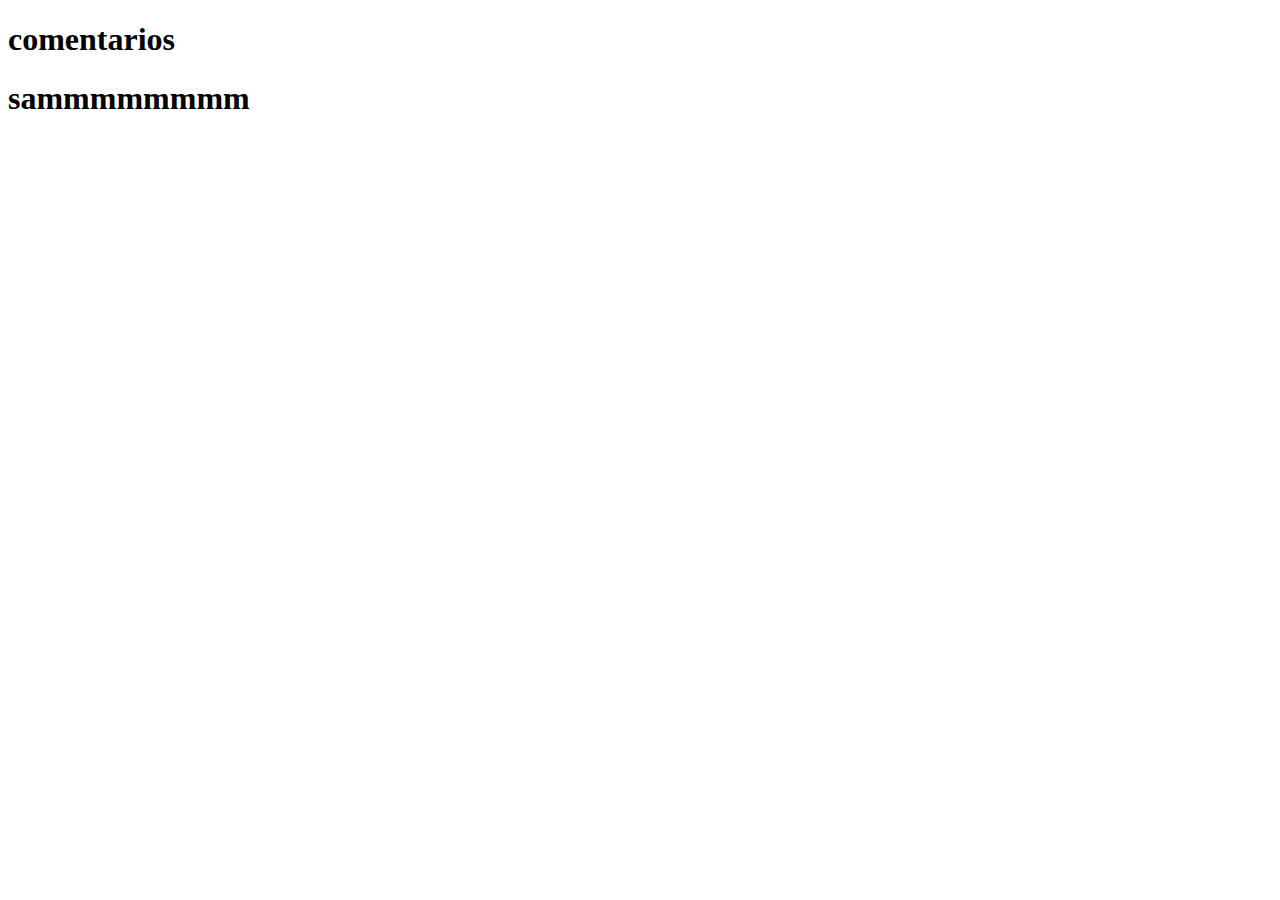
<file: comentarios/index.html>
<!DOCTYPE html>
<html lang="en">
<head>
    <meta charset="UTF-8">
    <meta name="viewport" content="width=device-width, initial-scale=1.0">
    <title>comentarios</title>
</head>
<body>
    <h1>comentarios</h1>
    <!-- comentario -->
     <!-- ola tudo bem -->
      <!-- eaiiiii -->
       <!-- olaaa -->
    <h1>sammmmmmmm</h1>
</body>
</html>
</file>
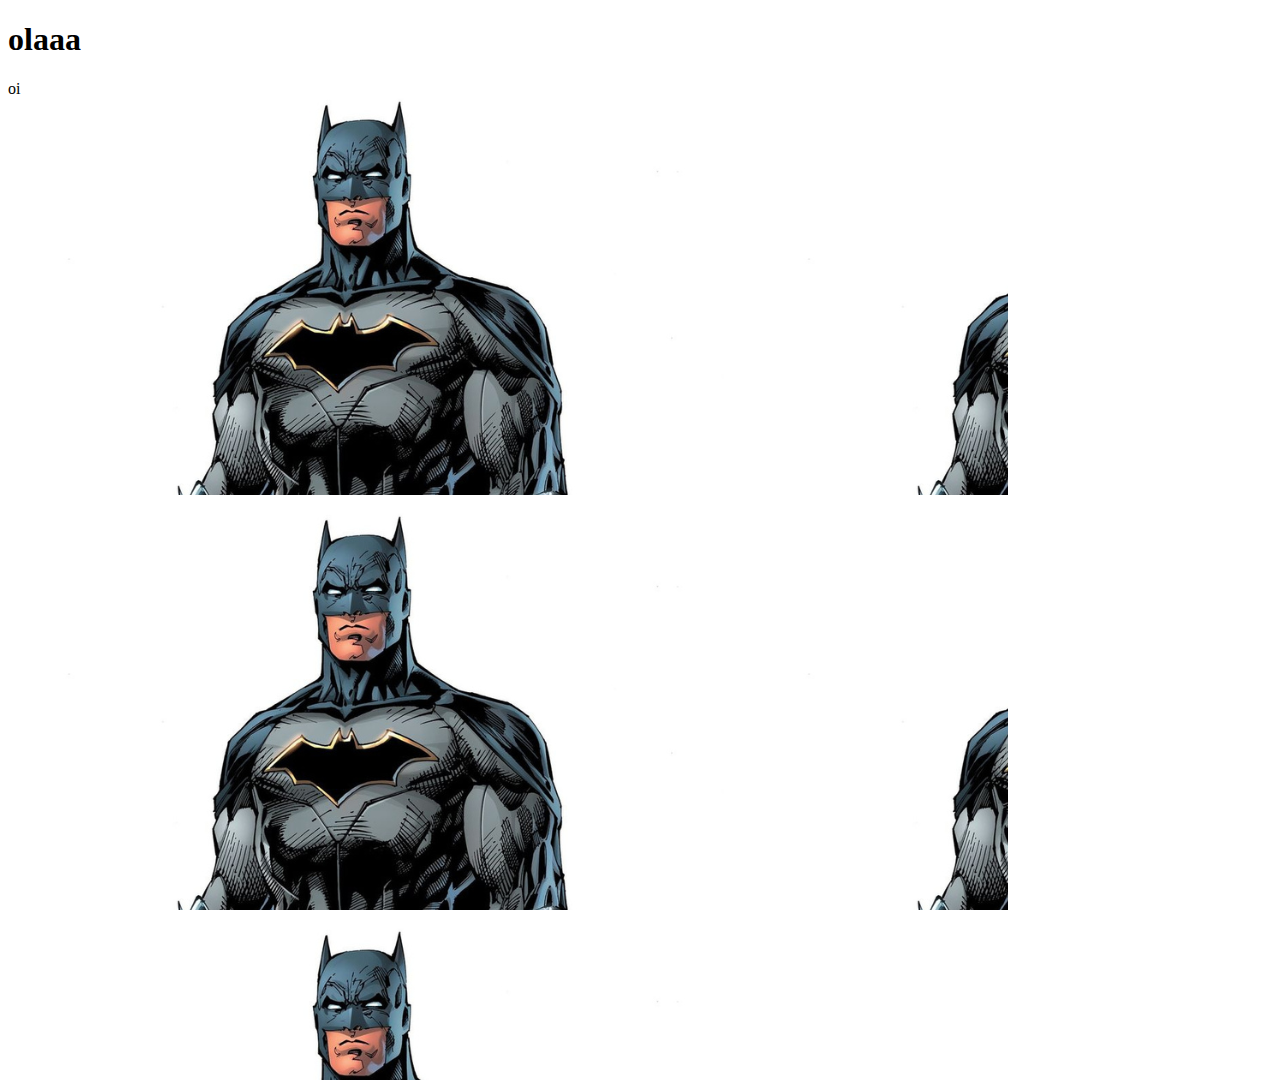
<file: como vincular links corretamente/index.html>
<!DOCTYPE html>
<html lang="en">
<head>
    <meta charset="UTF-8">
    <meta name="viewport" content="width=device-width, initial-scale=1.0">
    <title>vinculando arquivos</title>
    <link rel="stylesheet" href="./style.css">

</head>
<body>
    <h1>olaaa</h1>

    <div>
        oi
    </div>
</body>
</html>
</file>
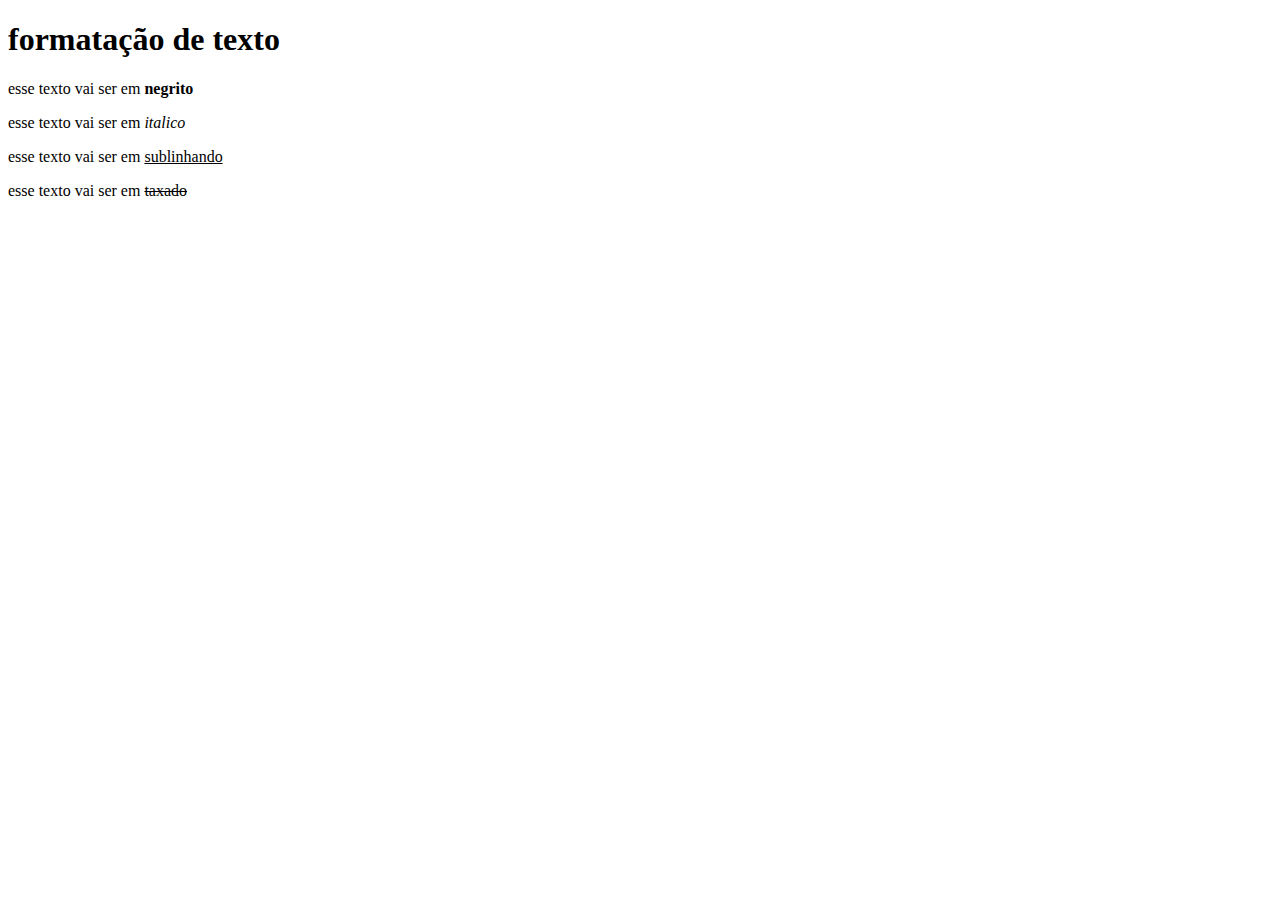
<file: formatação de texto/index.html>
<!DOCTYPE html>
<html lang="en">
<head>
    <meta charset="UTF-8">
    <meta name="viewport" content="width=device-width, initial-scale=1.0">
    <title>formatação de texto</title>
</head>
<body>
    <h1>formatação de texto</h1>
       <p>esse texto vai ser em <strong>negrito</strong></p>
       <p>esse texto vai ser em <i>italico</i></p>
       <p>esse texto vai ser em <u>sublinhando</u></p>
       <p>esse texto vai ser em <s>taxado</s></p>
</body>
</html>
</file>
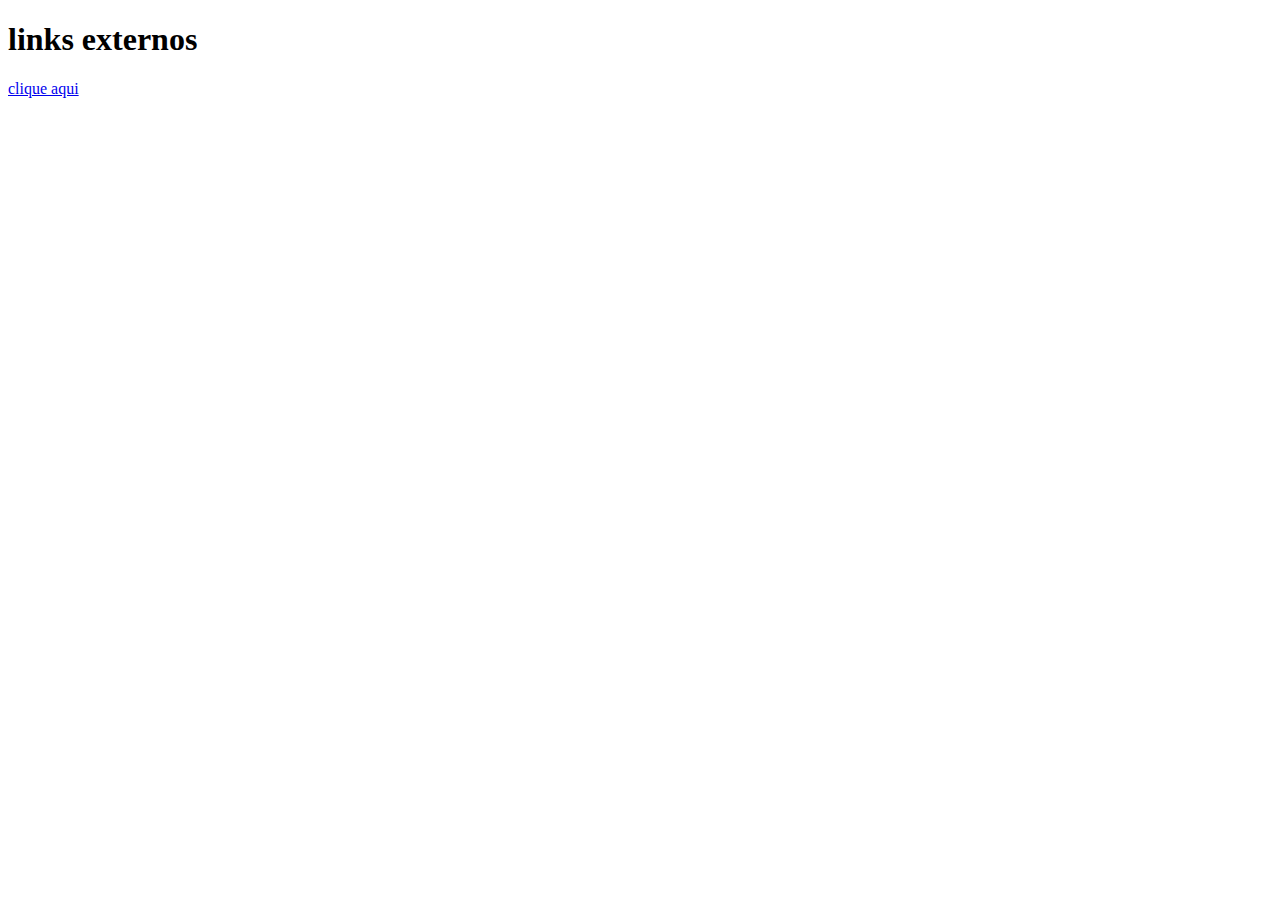
<file: links externos/index.html>
<!DOCTYPE html>
<html lang="en">
<head>
    <meta charset="UTF-8">
    <meta name="viewport" content="width=device-width, initial-scale=1.0">
    <title>links externos</title>
</head>
<body>
    <h1>links externos</h1>

    <a href="https://www.youtube.com/watch?v=-04JMkG39Tw&ab_channel=AFProductions">clique aqui</a>
</body>
</html>
</file>
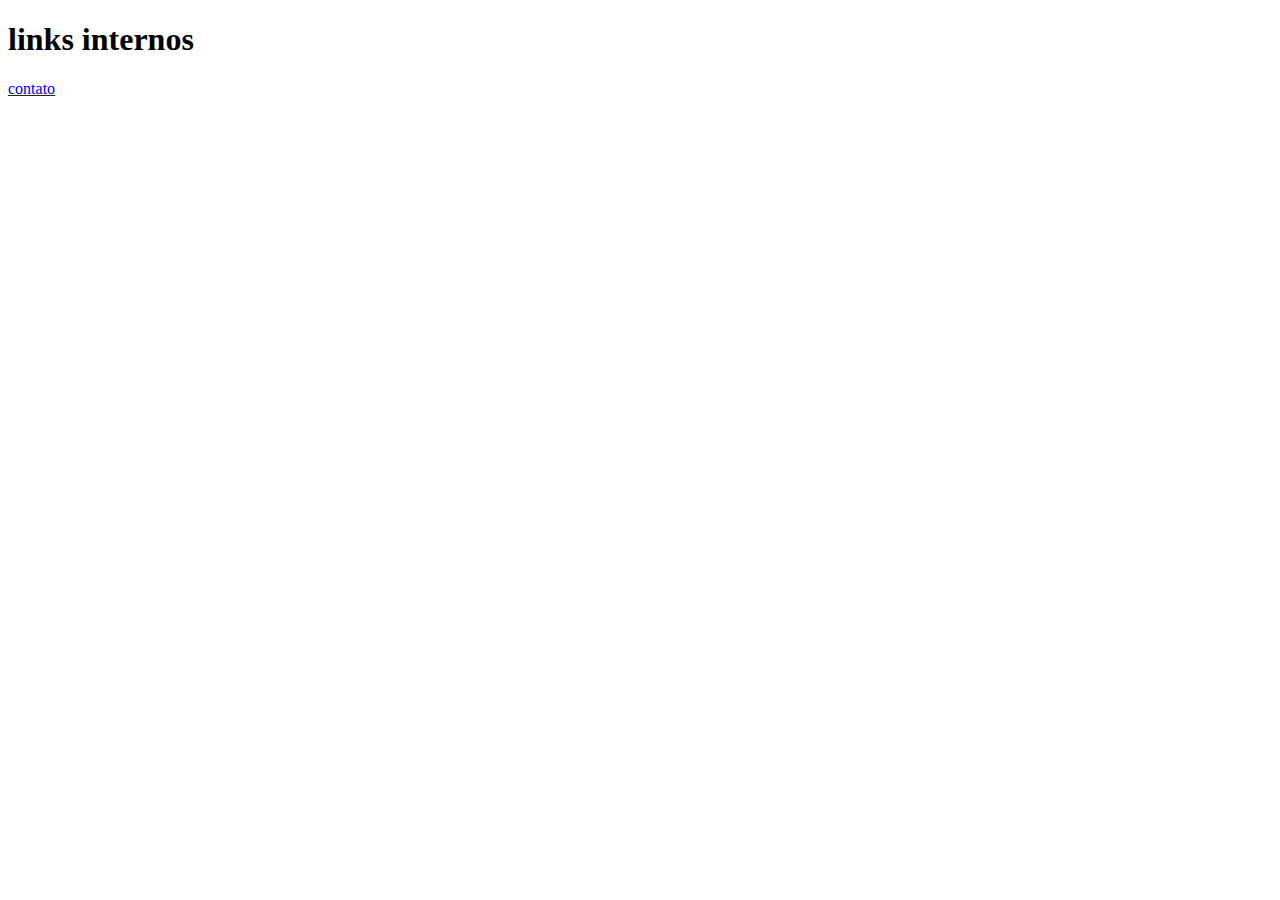
<file: links internos/index.html>
<!DOCTYPE html>
<html lang="en">
<head>
    <meta charset="UTF-8">
    <meta name="viewport" content="width=device-width, initial-scale=1.0">
    <title>links externos</title>
</head>
<body>
    <h1>links internos</h1>
    <a href="contato.html">contato</a>
</body>
</html>
</file>
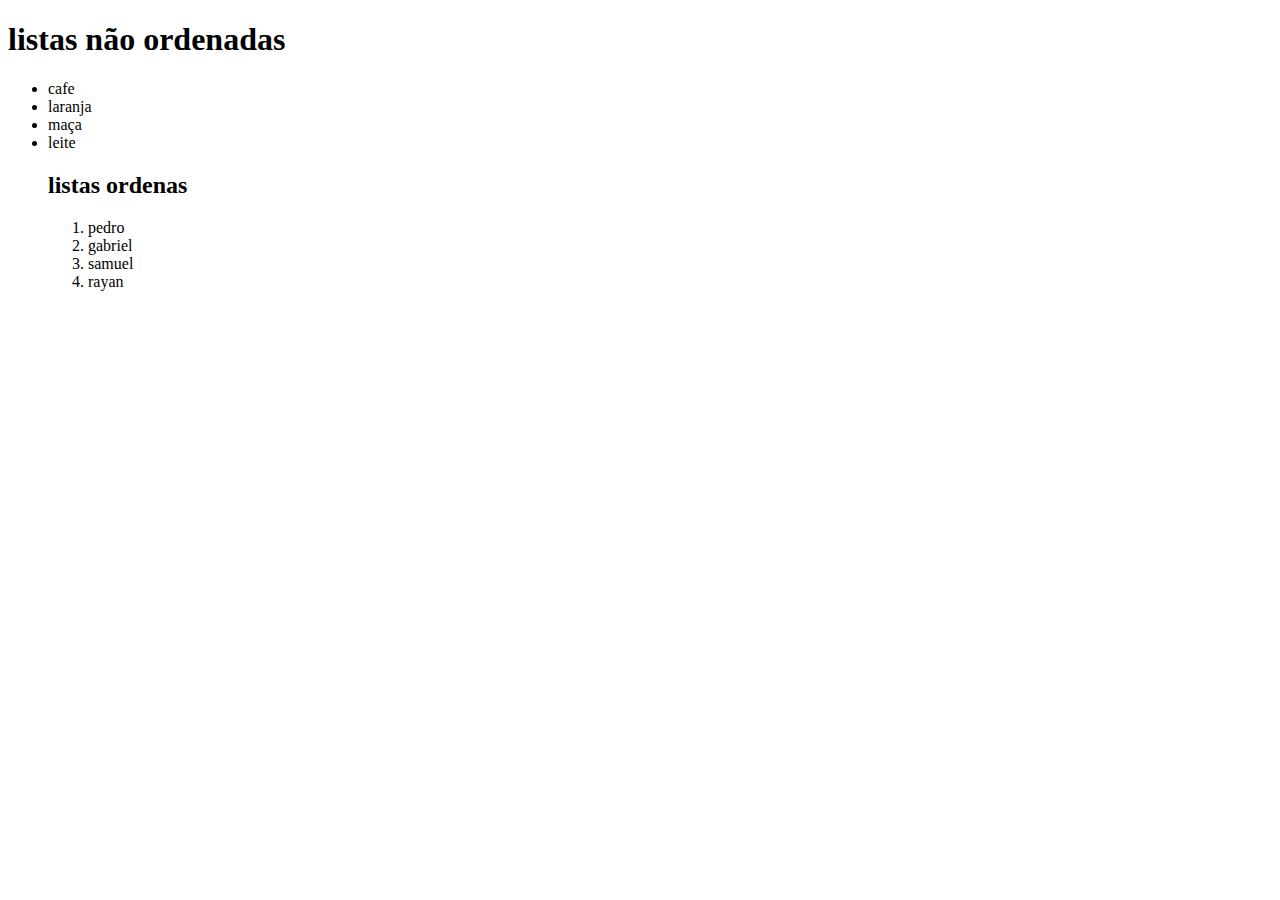
<file: listas/index.html>
<!DOCTYPE html>
<html lang="en">
<head>
    <meta charset="UTF-8">
    <meta name="viewport" content="width=device-width, initial-scale=1.0">
    <title>listas</title>
</head>
<body>
    <h1>listas não ordenadas</h1>
<ul>
      <li>cafe</li>
      <li>laranja</li>
      <li>maça</li>
      <li>leite</li>

      <h2>listas ordenas</h2>

<ol>
     <li>pedro</li>
     <li>gabriel</li>
     <li>samuel</li>
     <li>rayan</li>

</ol>      

</ul>
</body>
</html>
</file>
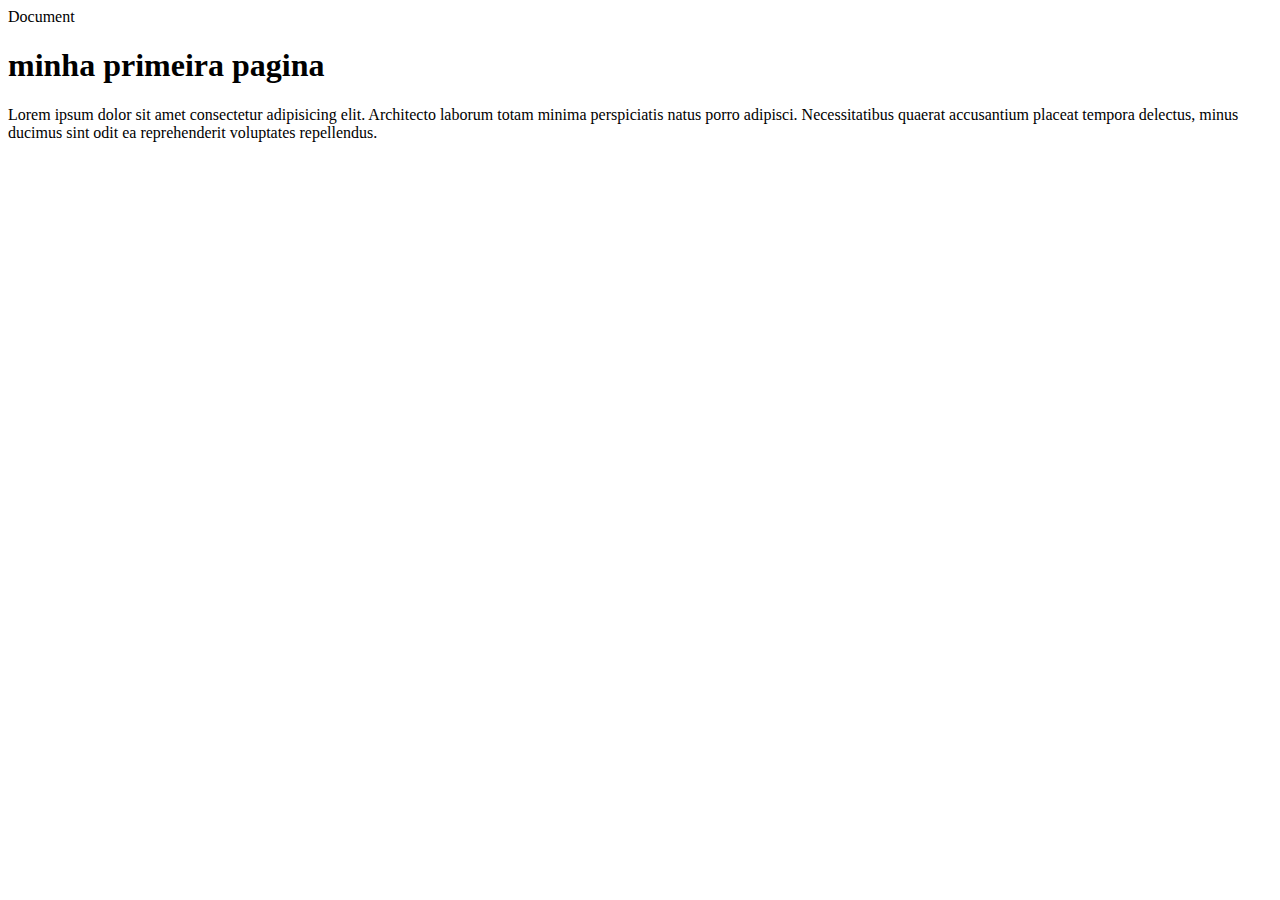
<file: meta-tags/index.html>
<!DOCTYPE html>
<html lang="en">
<head>
    <meta charset="UTF-8">
    <meta name="viewport" content="width=device-width, initial-scale=1.0">
    <meta name="description"
    <title>Document</title>
</head>
<body>
    <h1>minha primeira pagina</h1>
    <p>Lorem ipsum dolor sit amet consectetur adipisicing elit. Architecto laborum totam minima perspiciatis natus porro adipisci. Necessitatibus quaerat accusantium placeat tempora delectus, minus ducimus sint odit ea reprehenderit voluptates repellendus.</p>
</body>
</html>
</file>
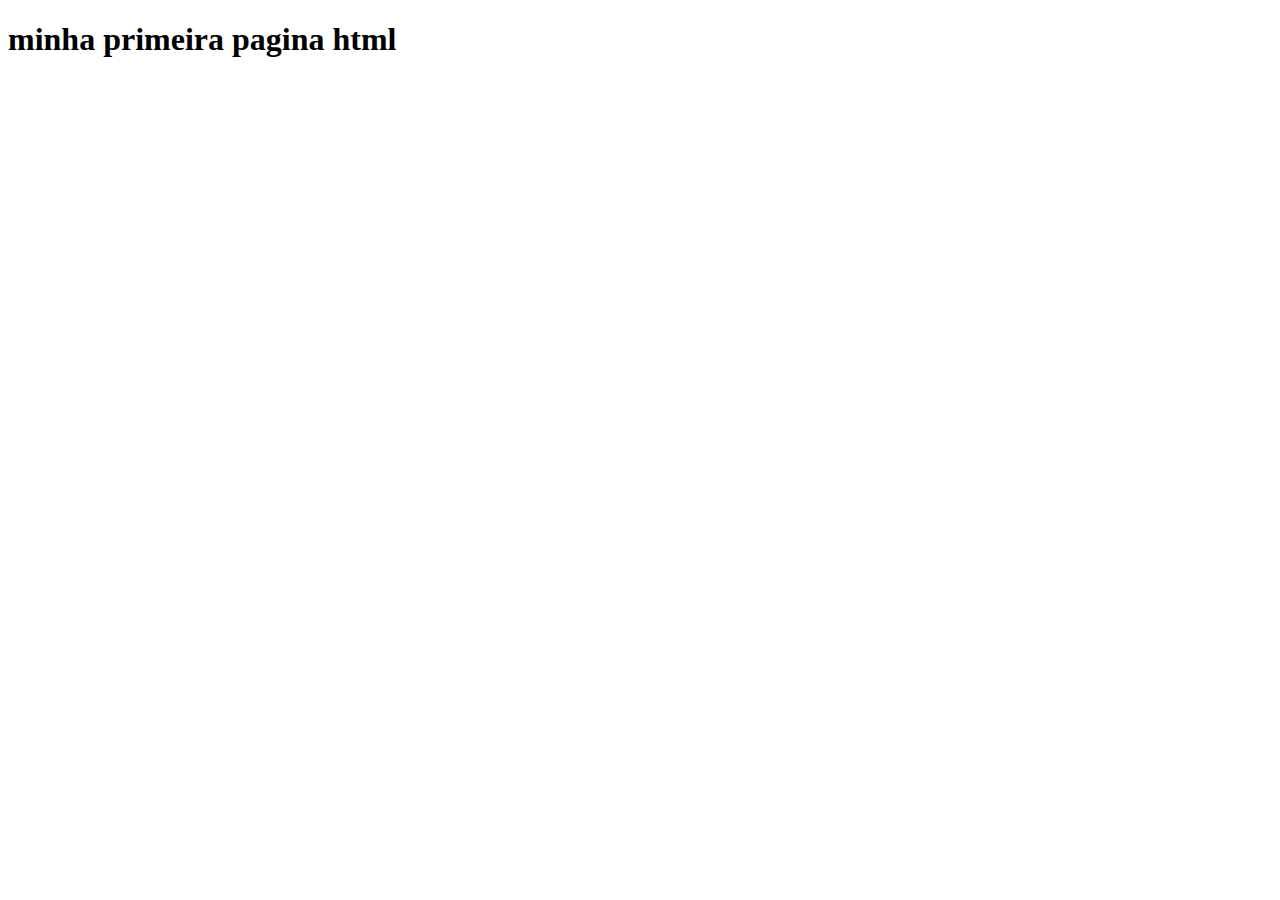
<file: primeira pagina html/index.html>
<!DOCTYPE html>
<html lang="en">
<head>
    <meta charset="UTF-8">
    <meta name="viewport" content="width=device-width, initial-scale=1.0">
    <title>primeira pagina</title>
</head>
<body>
    <h1>minha primeira pagina html</h1>
</body>
</html>
</file>
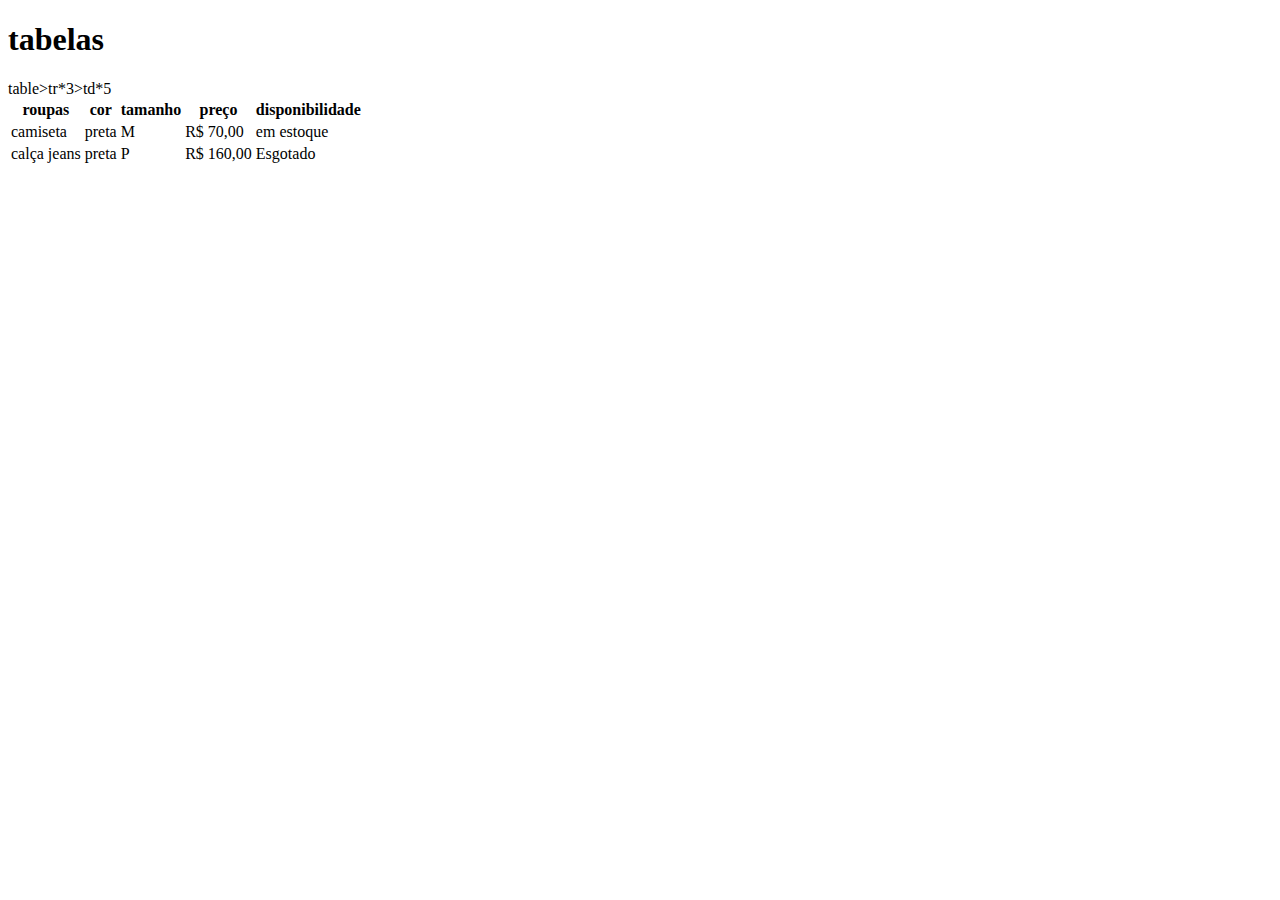
<file: tabelas/index.html>
<!DOCTYPE html>
<html lang="en">
<head>
    <meta charset="UTF-8">
    <meta name="viewport" content="width=device-width, initial-scale=1.0">
    <title>tabelas</title>
</head>
<body>
    <h1>tabelas</h1>
<table>
  <tr>
<th>roupas</th>
<th>cor</th>
<th>tamanho</th>
<th>preço</th>
<th>disponibilidade</th>
  </tr>
<tr>
   <td>camiseta</td>
   <td>preta</td>
   <td>M</td>
   <td>R$ 70,00</td>
   <td>em estoque</td>
</tr>
<tr>
    <td>calça jeans</td>
    <td>preta </td>
    <td>P</td>
    <td>R$ 160,00</td>
    <td>Esgotado</td>
 </tr>

 table>tr*3>td*5


</table>

</body>
</html>
</file>
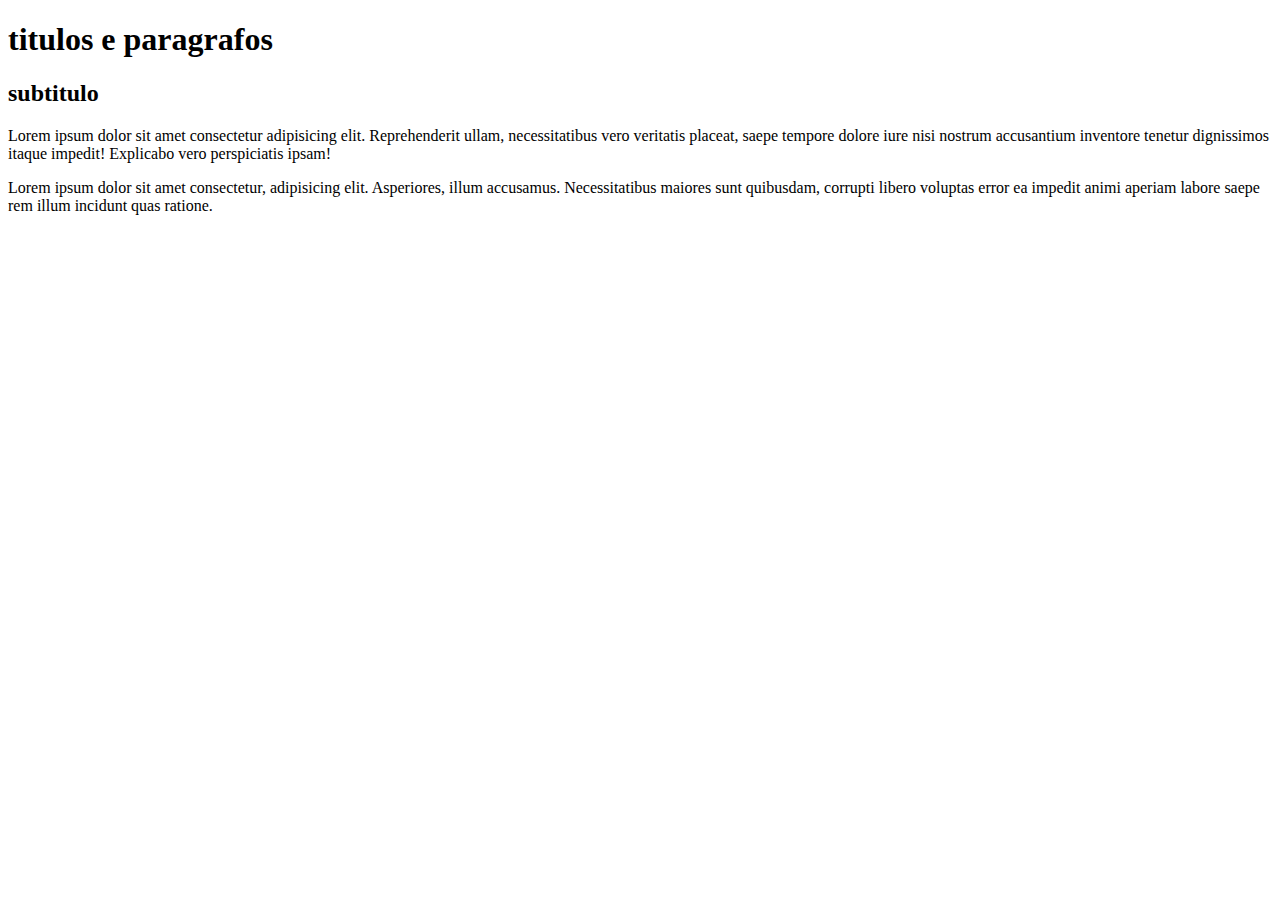
<file: titulos e paragrafos/index.html>
<!DOCTYPE html>
<html lang="en">
<head>
    <meta charset="UTF-8">
    <meta name="viewport" content="width=device-width, initial-scale=1.0">
    <title>titulos e paragrafos</title>
</head>
<body>
    <h1>titulos e paragrafos</h1>

    <h2>subtitulo</h2>

    <p>Lorem ipsum dolor sit amet consectetur adipisicing elit. Reprehenderit ullam, necessitatibus vero veritatis placeat, saepe tempore dolore iure nisi nostrum accusantium inventore tenetur dignissimos itaque impedit! Explicabo vero perspiciatis ipsam!</p>

    <p>Lorem ipsum dolor sit amet consectetur, adipisicing elit. Asperiores, illum accusamus. Necessitatibus maiores sunt quibusdam, corrupti libero voluptas error ea impedit animi aperiam labore saepe rem illum incidunt quas ratione.</p>
</body>
</html>
</file>
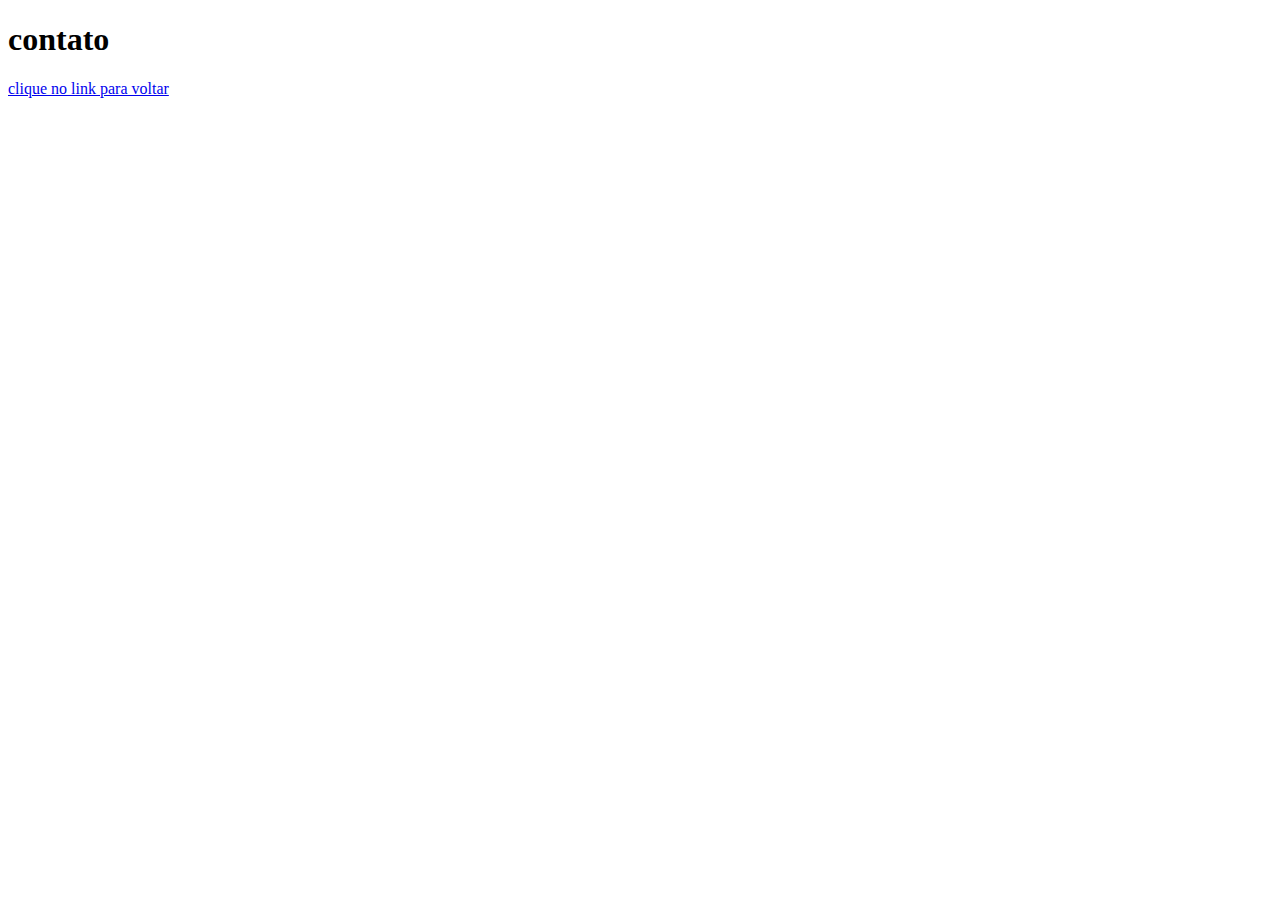
<file: links internos/contato.html>
<!DOCTYPE html>
<html lang="en">
<head>
    <meta charset="UTF-8">
    <meta name="viewport" content="width=device-width, initial-scale=1.0">
    <title>contato</title>
</head>
<body>
    <h1>contato</h1>
    <a href="index.html">clique no link para voltar</a>
</body>
</html>
</file>
<file: como vincular links corretamente/style.css>
div{
    background-image: url('../imagens/batman-calcada-da-fama.webp');
    width: 1000px;
    height: 1000px;
}
</file>
